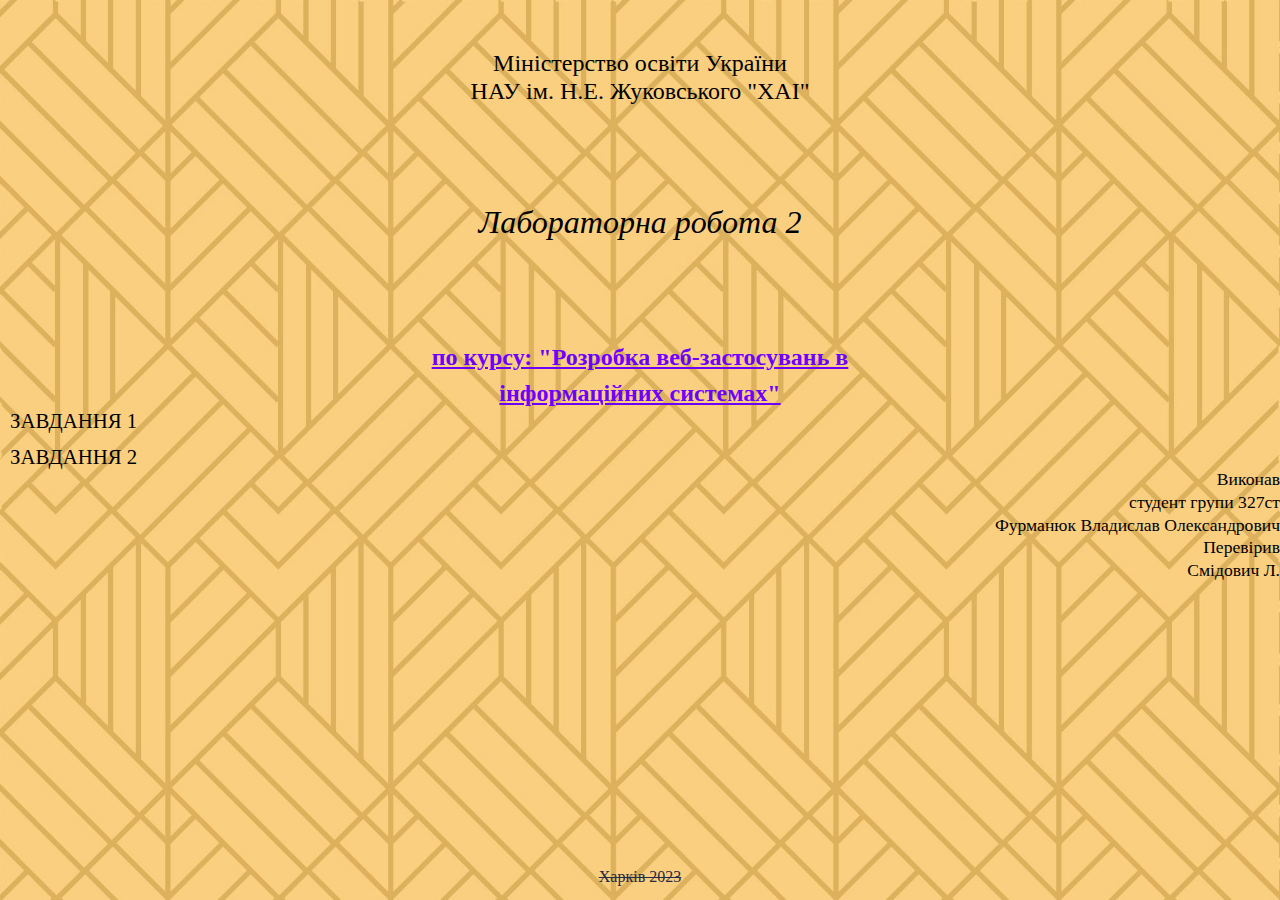
<file: index.html>
<!doctype html>
<html lang="en">
<head>
    <meta charset="UTF-8">
    <meta name="viewport"
          content="width=device-width, user-scalable=no, initial-scale=1.0, maximum-scale=1.0, minimum-scale=1.0">
    <meta http-equiv="X-UA-Compatible" content="ie=edge">
    <link rel="stylesheet" href="css/style.css">
    <title>Лабораторна робота №1</title>
</head>
<body>
<!--TITLE PAGE-->
<section class="title-page">
    <div class="container title-page__container">
        <h3 class="uni-title">
            Міністерство освіти України <br> НАУ ім. Н.Е. Жуковського "ХАІ"
        </h3>
        <h3 class="document-title">Лабораторна робота 2</h3>
        <h3 class="course-title">по курсу: "Розробка веб-застосувань в <br> інформаційних системах"</h3>
        <ol class="title-page__container__list" type="I" start="3">
            <li><a href="template.html">Завдання 1</a></li>
            <li><a href="table.html">Завдання 2</a></li>
        </ol>
        <div class="student-info">
            <h3>Виконав</h3>
            <h3>студент групи 327ст</h3>
            <h3>Фурманюк Владислав Олександрович</h3>
            <h3>Перевірив</h3>
            <h3>Смідович Л.</h3>
        </div>
        <h3 class="city-name">Харків 2023</h3>
    </div>
</section>
</body>
</html>
</file>
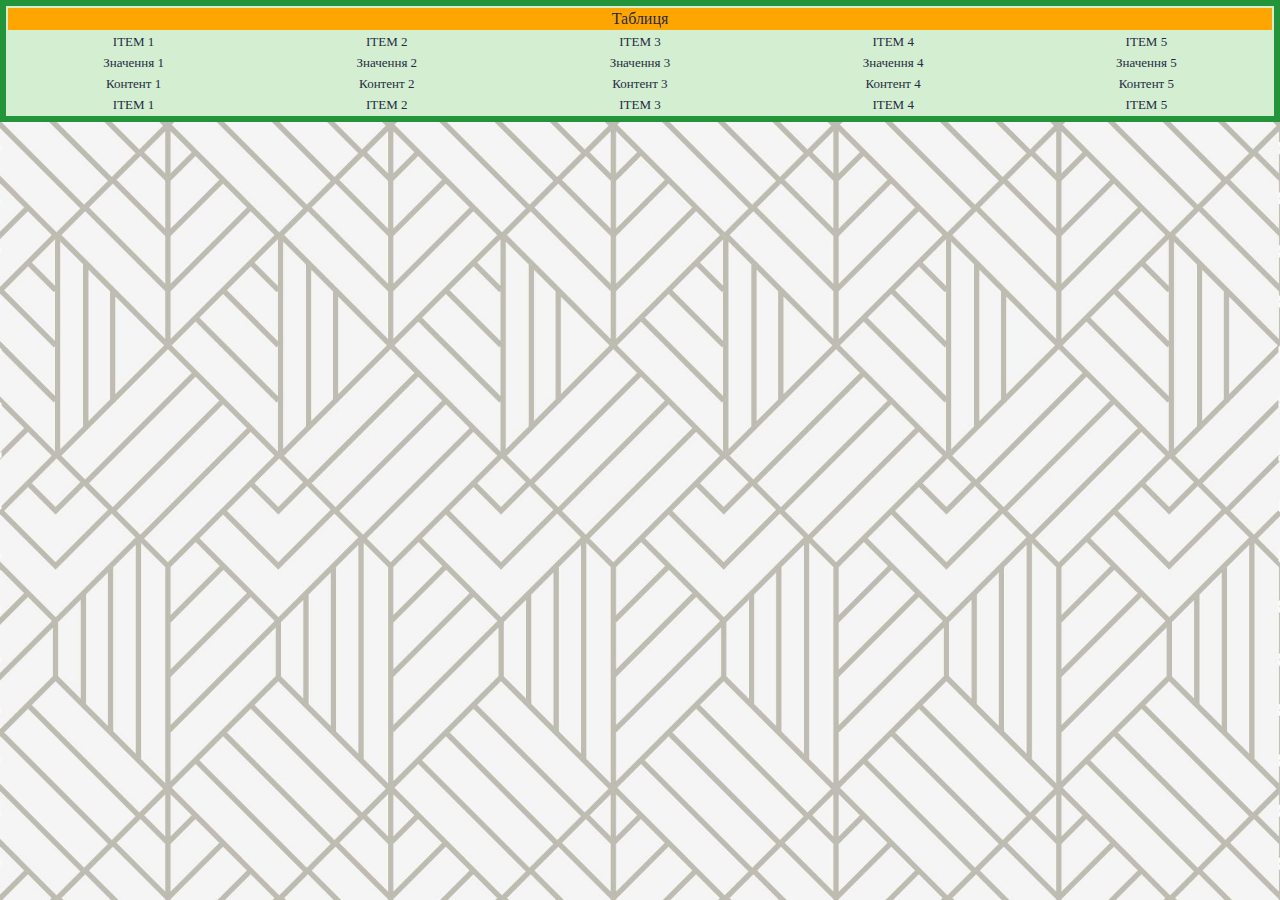
<file: table.html>
<!doctype html>
<html lang="en">
<head>
    <meta charset="UTF-8">
    <meta name="viewport" content="width=device-width, user-scalable=no, initial-scale=1.0, maximum-scale=1.0, minimum-scale=1.0">
    <meta http-equiv="X-UA-Compatible" content="ie=edge">
    <link rel="stylesheet" href="css/style.css">
    <title>Таблиця</title>
</head>
<body>
<table class="greenTable">
    <thead>
        <td colspan="7" class="table-title">Таблиця</td>
    </thead>
    <tfoot>
    </tfoot>
    <tbody>
    <tr>
        <td>ITEM 1</td>
        <td>ITEM 2</td>
        <td>ITEM 3</td>
        <td>ITEM 4</td>
        <td>ITEM 5</td>
    </tr>
    <tr>
        <td>Значення 1</td>
        <td>Значення 2</td>
        <td>Значення 3</td>
        <td>Значення 4</td>
        <td>Значення 5</td>
    </tr>
    <tr>
        <td>Контент 1</td>
        <td>Контент 2</td>
        <td>Контент 3</td>
        <td>Контент 4</td>
        <td>Контент 5</td>
    </tr>
    <tr>
        <td>ITEM 1</td>
        <td>ITEM 2</td>
        <td>ITEM 3</td>
        <td>ITEM 4</td>
        <td>ITEM 5</td>
    </tr>
    </tbody>
</table>
</body>
</html>
</file>
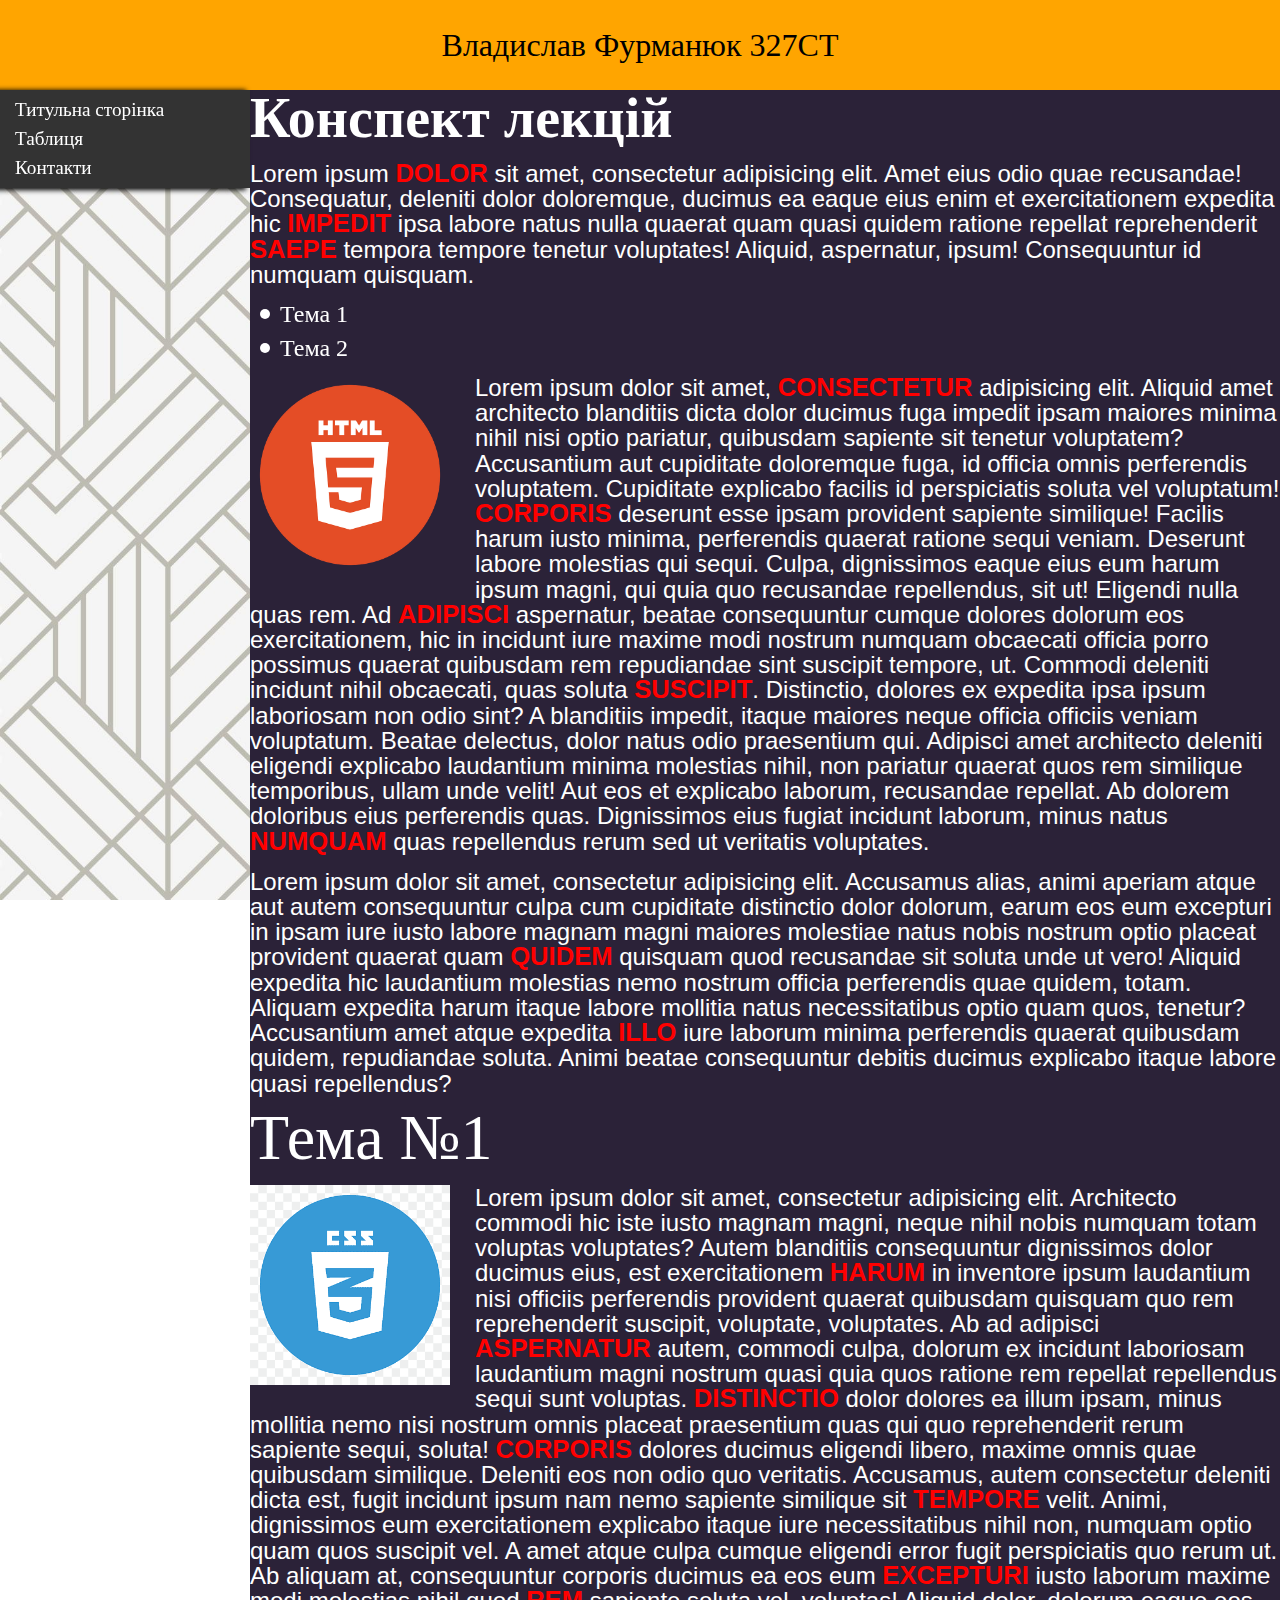
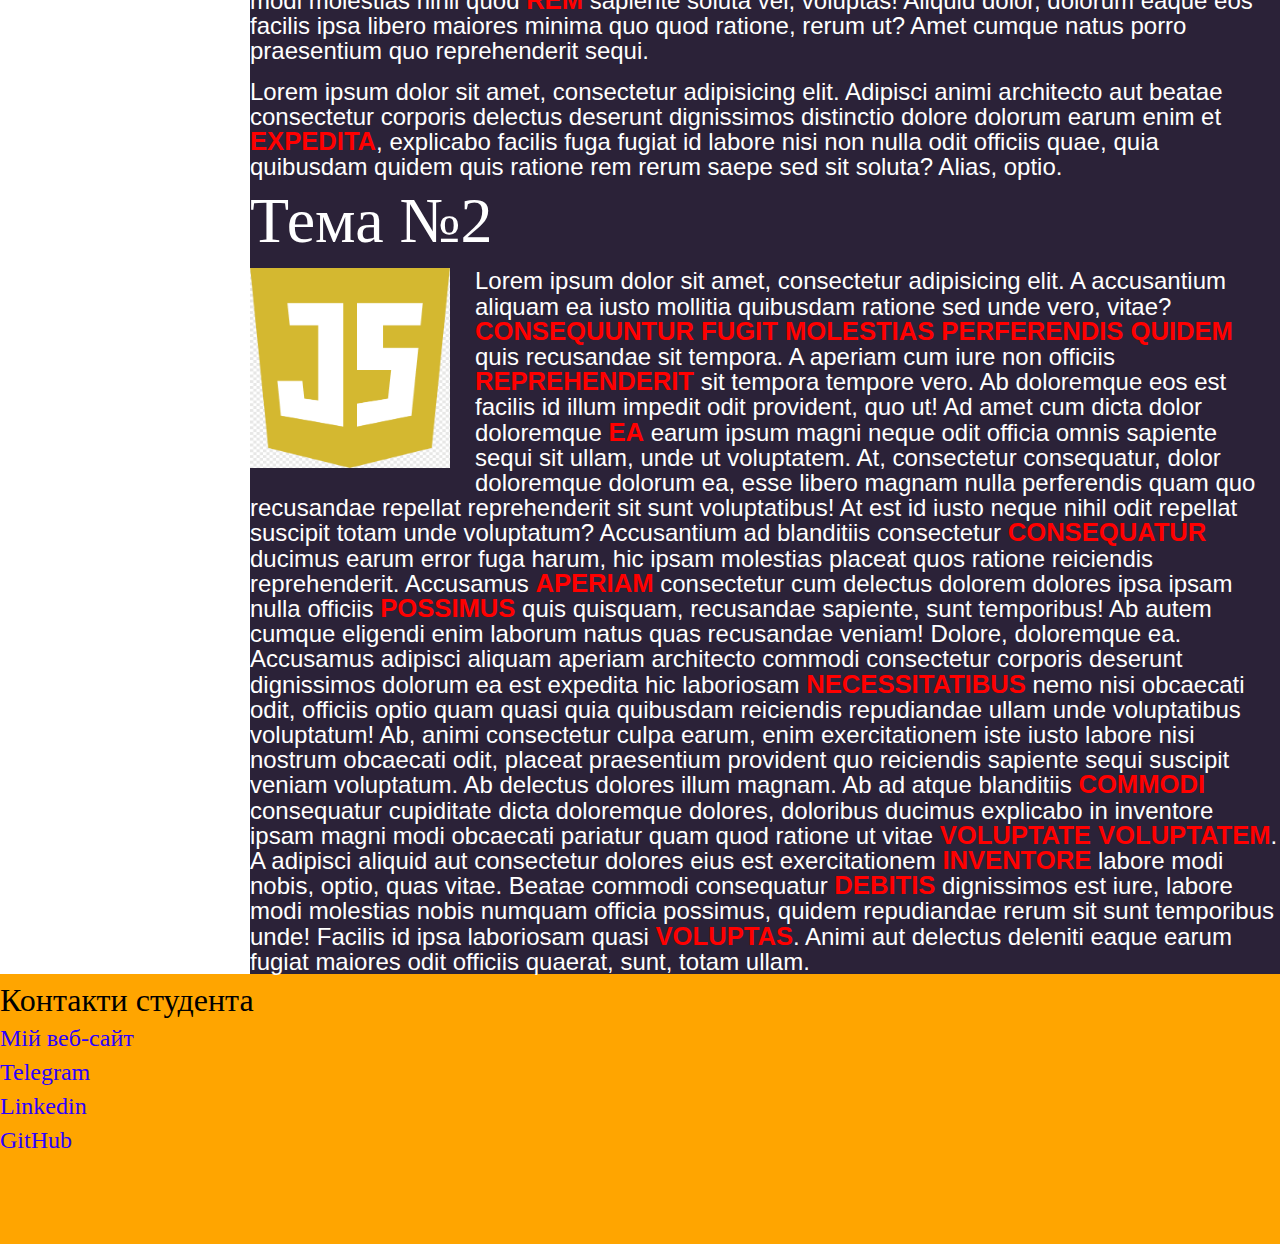
<file: template.html>
<!doctype html>
<html lang="en">
<head>
    <meta charset="UTF-8">
    <meta name="viewport" content="width=device-width, user-scalable=no, initial-scale=1.0, maximum-scale=1.0, minimum-scale=1.0">
    <meta http-equiv="X-UA-Compatible" content="ie=edge">
    <link rel="stylesheet" href="css/style.css">
    <title>Завдання 2</title>
</head>
<body>
<header class="header" id="header">
    <div class="container header__container">
        <h1 class="header__container_logo">Владислав Фурманюк 327СТ</h1>
    </div>
</header>
<!--MAIN-->
<main class="main" id="main">
    <div class="container main__container">
        <nav class="main__container__navigation">
            <ul>
                <li><a href="index.html">Титульна сторінка</a></li>
                <li><a href="table.html">Таблиця</a></li>
                <li><a href="#footer">Контакти</a></li>
            </ul>
        </nav>
        <div class="content">
            <h1 class="content-title">Конспект лекцій</h1>
            <p>Lorem ipsum <span>dolor</span> sit amet, consectetur adipisicing elit. Amet eius odio quae recusandae! Consequatur, deleniti dolor doloremque, ducimus ea eaque eius enim et exercitationem expedita hic
                <span>impedit</span> ipsa labore natus nulla quaerat quam quasi quidem ratione repellat reprehenderit
                <span>saepe</span> tempora tempore tenetur voluptates! Aliquid, aspernatur, ipsum! Consequuntur id numquam quisquam.</p>
            <ul>
                <li><a href="#theme-1">Тема 1</a></li>
                <li><a href="#theme-2">Тема 2</a></li>
            </ul>
            <p>
                <a href="https://uk.wikipedia.org/wiki/HTML5" class="image-link"><img src="images/html-image.png" alt=""></a>
            Lorem ipsum dolor sit amet, <span>consectetur</span> adipisicing elit. Aliquid amet architecto blanditiis dicta dolor ducimus fuga impedit ipsam maiores minima nihil nisi optio pariatur, quibusdam sapiente sit tenetur voluptatem? Accusantium aut cupiditate doloremque fuga, id officia omnis perferendis voluptatem. Cupiditate explicabo facilis id perspiciatis soluta vel voluptatum!
                <span>Corporis</span> deserunt esse ipsam provident sapiente similique! Facilis harum iusto minima, perferendis quaerat ratione sequi veniam. Deserunt labore molestias qui sequi. Culpa, dignissimos eaque eius eum harum ipsum magni, qui quia quo recusandae repellendus, sit ut! Eligendi nulla quas rem. Ad
                <span>adipisci</span> aspernatur, beatae consequuntur cumque dolores dolorum eos exercitationem, hic in incidunt iure maxime modi nostrum numquam obcaecati officia porro possimus quaerat quibusdam rem repudiandae sint suscipit tempore, ut. Commodi deleniti incidunt nihil obcaecati, quas soluta
                <span>suscipit</span>. Distinctio, dolores ex expedita ipsa ipsum laboriosam non odio sint? A blanditiis impedit, itaque maiores neque officia officiis veniam voluptatum. Beatae delectus, dolor natus odio praesentium qui. Adipisci amet architecto deleniti eligendi explicabo laudantium minima molestias nihil, non pariatur quaerat quos rem similique temporibus, ullam unde velit! Aut eos et explicabo laborum, recusandae repellat. Ab dolorem doloribus eius perferendis quas. Dignissimos eius fugiat incidunt laborum, minus natus
                <span>numquam</span> quas repellendus rerum sed ut veritatis voluptates.
            </p>
            <p>Lorem ipsum dolor sit amet, consectetur adipisicing elit. Accusamus alias, animi aperiam atque aut autem consequuntur culpa cum cupiditate distinctio dolor dolorum, earum eos eum excepturi in ipsam iure iusto labore magnam magni maiores molestiae natus nobis nostrum optio placeat provident quaerat quam
                <span>quidem</span> quisquam quod recusandae sit soluta unde ut vero! Aliquid expedita hic laudantium molestias nemo nostrum officia perferendis quae quidem, totam. Aliquam expedita harum itaque labore mollitia natus necessitatibus optio quam quos, tenetur? Accusantium amet atque expedita
                <span>illo</span> iure laborum minima perferendis quaerat quibusdam quidem, repudiandae soluta. Animi beatae consequuntur debitis ducimus explicabo itaque labore quasi repellendus?</p>
            <h4 id="theme-1">Тема №1</h4>
            <p>
                <a href="https://uk.wikipedia.org/wiki/CSS" class="image-link"><img src="images/css-image.png" alt=""></a>
                Lorem ipsum dolor sit amet, consectetur adipisicing elit. Architecto commodi hic iste iusto magnam magni, neque nihil nobis numquam totam voluptas voluptates? Autem blanditiis consequuntur dignissimos dolor ducimus eius, est exercitationem
                <span>harum</span> in inventore ipsum laudantium nisi officiis perferendis provident quaerat quibusdam quisquam quo rem reprehenderit suscipit, voluptate, voluptates. Ab ad adipisci
                <span>aspernatur</span> autem, commodi culpa, dolorum ex incidunt laboriosam laudantium magni nostrum quasi quia quos ratione rem repellat repellendus sequi sunt voluptas.
                <span>Distinctio</span> dolor dolores ea illum ipsam, minus mollitia nemo nisi nostrum omnis placeat praesentium quas qui quo reprehenderit rerum sapiente sequi, soluta!
                <span>Corporis</span> dolores ducimus eligendi libero, maxime omnis quae quibusdam similique. Deleniti eos non odio quo veritatis. Accusamus, autem consectetur deleniti dicta est, fugit incidunt ipsum nam nemo sapiente similique sit
                <span>tempore</span> velit. Animi, dignissimos eum exercitationem explicabo itaque iure necessitatibus nihil non, numquam optio quam quos suscipit vel. A amet atque culpa cumque eligendi error fugit perspiciatis quo rerum ut. Ab aliquam at, consequuntur corporis ducimus ea eos eum
                <span>excepturi</span> iusto laborum maxime modi molestias nihil quod
                <span>rem</span> sapiente soluta vel, voluptas! Aliquid dolor, dolorum eaque eos facilis ipsa libero maiores minima quo quod ratione, rerum ut? Amet cumque natus porro praesentium quo reprehenderit sequi.</p>
            <p>Lorem ipsum dolor sit amet, consectetur adipisicing elit. Adipisci animi architecto aut beatae consectetur corporis delectus deserunt dignissimos distinctio dolore dolorum earum enim et
                <span>expedita</span>, explicabo facilis fuga fugiat id labore nisi non nulla odit officiis quae, quia quibusdam quidem quis ratione rem rerum saepe sed sit soluta? Alias, optio.</p>

            <h4 id="theme-2">Тема №2</h4>
            <p>
                <a href="https://uk.wikipedia.org/wiki/JavaScript" class="image-link"><img src="images/js-image.png" alt=""></a>
                Lorem ipsum dolor sit amet, consectetur adipisicing elit. A accusantium aliquam ea iusto mollitia quibusdam ratione sed unde vero, vitae?
                <span>Consequuntur fugit molestias perferendis quidem</span> quis recusandae sit tempora. A aperiam cum iure non officiis
                <span>reprehenderit</span> sit tempora tempore vero. Ab doloremque eos est facilis id illum impedit odit provident, quo ut! Ad amet cum dicta dolor doloremque
                <span>ea</span> earum ipsum magni neque odit officia omnis sapiente sequi sit ullam, unde ut voluptatem. At, consectetur consequatur, dolor doloremque dolorum ea, esse libero magnam nulla perferendis quam quo recusandae repellat reprehenderit sit sunt voluptatibus! At est id iusto neque nihil odit repellat suscipit totam unde voluptatum? Accusantium ad blanditiis consectetur
                <span>consequatur</span> ducimus earum error fuga harum, hic ipsam molestias placeat quos ratione reiciendis reprehenderit. Accusamus
                <span>aperiam</span> consectetur cum delectus dolorem dolores ipsa ipsam nulla officiis
                <span>possimus</span> quis quisquam, recusandae sapiente, sunt temporibus! Ab autem cumque eligendi enim laborum natus quas recusandae veniam! Dolore, doloremque ea. Accusamus adipisci aliquam aperiam architecto commodi consectetur corporis deserunt dignissimos dolorum ea est expedita hic laboriosam
                <span>necessitatibus</span> nemo nisi obcaecati odit, officiis optio quam quasi quia quibusdam reiciendis repudiandae ullam unde voluptatibus voluptatum! Ab, animi consectetur culpa earum, enim exercitationem iste iusto labore nisi nostrum obcaecati odit, placeat praesentium provident quo reiciendis sapiente sequi suscipit veniam voluptatum. Ab delectus dolores illum magnam. Ab ad atque blanditiis
                <span>commodi</span> consequatur cupiditate dicta doloremque dolores, doloribus ducimus explicabo in inventore ipsam magni modi obcaecati pariatur quam quod ratione ut vitae
                <span>voluptate voluptatem</span>. A adipisci aliquid aut consectetur dolores eius est exercitationem
                <span>inventore</span> labore modi nobis, optio, quas vitae. Beatae commodi consequatur
                <span>debitis</span> dignissimos est iure, labore modi molestias nobis numquam officia possimus, quidem repudiandae rerum sit sunt temporibus unde! Facilis id ipsa laboriosam quasi
                <span>voluptas</span>. Animi aut delectus deleniti eaque earum fugiat maiores odit officiis quaerat, sunt, totam ullam.</p>
        </div>
    </div>
</main>
<!--FOOTER-->
<footer class="footer" id="footer">
    <div class="container footer__container">
        <h3>Контакти студента</h3>
        <a href="https://vladfurmanyuk.github.io/VLadFurmanyuk/">Мій веб-сайт</a>
        <a href="https://t.me/furman_vl">Telegram</a>
        <a href="https://www.linkedin.com/in/vladislav-furmanyuk-1a1397250/">Linkedin</a>
        <a href="https://github.com/VLadFurmanyuk">GitHub</a>
    </div>
</footer>
</body>
</html>
</file>
<file: css/style.css>
@charset "UTF-8";
/*Обнуление*/
*,
*::before,
*::after {
  padding: 0;
  margin: 0;
  border: 0;
  -webkit-box-sizing: border-box;
          box-sizing: border-box;
  outline: 0;
}

a {
  text-decoration: none;
}

img {
  vertical-align: top;
}

h1,
h2,
h3,
h4,
h5,
h6 {
  font-weight: inherit;
  font-size: inherit;
}

html,
body {
  height: 100%;
  line-height: 1;
  font-size: 1rem;
  font-weight: 500;
  color: #252B42;
  font-family: Montserrat;
  scroll-behavior: smooth;
  outline: none;
}

.container {
  width: 1450px;
  margin: 0 auto;
}
@media (max-width: 1450px) {
  .container {
    width: 100%;
  }
}

.title-page {
  padding-top: 50px;
  height: 100vh;
  background-color: rgba(255, 165, 0, 0.48);
  position: relative;
}
.title-page__container .uni-title {
  font-family: Montserrat;
  font-size: 1.5rem;
  color: #000;
  text-align: center;
  font-weight: 100;
  margin-bottom: 101px;
  line-height: 115%;
}
.title-page__container .document-title {
  font-family: "Arial Black";
  font-size: 2rem;
  color: #000;
  text-align: center;
  font-style: italic;
  margin-bottom: 101px;
}
.title-page__container .course-title {
  font-family: MingLiU_HKSCS-ExtB;
  font-size: 1.5rem;
  text-align: center;
  font-weight: 900;
  color: #6e00ff;
  text-decoration: underline;
  line-height: 150%;
}
.title-page__container__list li {
  padding-left: 10px;
  cursor: pointer;
  width: auto;
  max-width: 170px;
}
.title-page__container__list li:not(:first-child) {
  margin-top: 15px;
}
.title-page__container__list li:hover a {
  color: red;
  border-bottom: 1px solid #000;
}
.title-page__container__list li a {
  font-family: "Arial Black";
  font-size: 1.3rem;
  color: #000;
  text-transform: uppercase;
  border-bottom: 1px solid transparent;
  -webkit-transition: all 0.3s ease-in-out;
  transition: all 0.3s ease-in-out;
}
.title-page__container__list li a:active {
  color: #6e00ff;
}
.title-page__container .student-info {
  text-align: right;
}
.title-page__container .student-info h3 {
  font-size: 1.1rem;
  color: #000;
  line-height: 130%;
}
.title-page__container .city-name {
  font-size: 1rem;
  margin-top: 100px;
  text-align: center;
  text-decoration: line-through;
  position: absolute;
  bottom: 15px;
  left: 50%;
  -webkit-transform: translateX(-50%);
          transform: translateX(-50%);
}

body {
  background-image: url("../images/background.jpg");
  background-size: cover;
  background-attachment: fixed;
}

.header {
  width: 100%;
  height: 10%;
  min-height: 50px;
  background-color: orange;
}
.header__container {
  width: 100%;
  height: 100%;
  display: -webkit-box;
  display: -ms-flexbox;
  display: flex;
  -webkit-box-pack: center;
      -ms-flex-pack: center;
          justify-content: center;
  -webkit-box-align: center;
      -ms-flex-align: center;
          align-items: center;
}
.header__container_logo {
  font-family: "Arial Black";
  font-size: 2rem;
  color: #000;
}

.main__container {
  width: 100%;
  display: -webkit-box;
  display: -ms-flexbox;
  display: flex;
  -webkit-box-align: center;
      -ms-flex-align: center;
          align-items: center;
  -webkit-box-pack: justify;
      -ms-flex-pack: justify;
          justify-content: space-between;
}
.main__container__navigation {
  width: 250px;
  height: auto;
  background-color: #333;
  padding: 10px 25px 10px 15px;
  -ms-flex-item-align: start;
      align-self: flex-start;
  position: sticky;
  left: 0;
  top: 0;
  -webkit-box-shadow: #000 -5px 1px 5px 1px;
          box-shadow: #000 -5px 1px 5px 1px;
}
.main__container__navigation ul {
  list-style: none;
}
.main__container__navigation ul li:not(:first-child) {
  margin-top: 10px;
}
.main__container__navigation ul li a {
  font-size: 1.2rem;
  color: #fff;
}
.main__container .content {
  background-color: #2b2238;
  width: calc(100% - 250px);
}
.main__container .content .content-title {
  font-size: 3.5rem;
  color: #fff;
  font-weight: 900;
}
.main__container .content p {
  font-family: Arial;
  line-height: 105%;
  color: #fff;
  font-size: 1.5rem;
  margin-top: 15px;
}
.main__container .content p span {
  color: red;
  font-weight: 900;
  font-size: 1.6rem;
  text-transform: uppercase;
}
.main__container .content ul {
  margin-top: 15px;
  list-style: none;
  margin-left: 10px;
}
.main__container .content ul li {
  padding-left: 20px;
  position: relative;
}
.main__container .content ul li:not(:first-child) {
  margin-top: 10px;
}
.main__container .content ul li::before {
  content: "";
  position: absolute;
  left: 0;
  top: 50%;
  -webkit-transform: translateY(-50%);
          transform: translateY(-50%);
  width: 10px;
  height: 10px;
  border-radius: 50%;
  background-color: #fff;
}
.main__container .content ul li a {
  font-size: 1.5rem;
  color: #fff;
}
.main__container .content .image-link {
  float: left;
  display: inline-block;
  overflow: hidden;
  padding-right: 25px;
  padding-bottom: 10px;
}
.main__container .content .image-link:hover img {
  -webkit-transform: scale(1.1);
          transform: scale(1.1);
}
.main__container .content .image-link img {
  width: 200px;
  height: 200px;
  -webkit-transition: all 0.3s ease-in-out;
  transition: all 0.3s ease-in-out;
}
.main__container .content h4 {
  font-family: "Franklin Gothic Medium";
  font-size: 4rem;
  color: #fff;
  margin-top: 10px;
}

.footer {
  width: 100%;
  height: 30%;
  background-color: orange;
  padding-top: 10px;
}
.footer__container h3 {
  font-family: "Arial Black";
  font-size: 2rem;
  color: #000;
}
.footer__container a {
  font-family: MingLiU_HKSCS-ExtB;
  font-size: 1.5rem;
  color: #2c00ff;
  display: block;
  -webkit-transition: all 0.3s ease-in-out;
  transition: all 0.3s ease-in-out;
}
.footer__container a:hover {
  color: #333333;
}
.footer__container a:not(:first-child) {
  margin-top: 10px;
}

.table-title {
  background-color: orange;
  text-align: center;
}

table.greenTable {
  font-family: Georgia, serif;
  border: 6px solid #24943A;
  background-color: #D4EED1;
  width: 100%;
  text-align: center;
}

table.greenTable td, table.greenTable th {
  border: 0px solid #24943A;
  padding: 3px 2px;
}

table.greenTable tbody td {
  font-size: 13px;
}

table.greenTable thead {
  background: #24943A;
  background: -webkit-gradient(linear, left top, left bottom, from(#5baf6b), color-stop(66%, #3a9e4d), to(#24943A));
  background: linear-gradient(to bottom, #5baf6b 0%, #3a9e4d 66%, #24943A 100%);
  border-bottom: 0px solid #444444;
}

table.greenTable thead th {
  font-size: 18px;
  font-weight: bold;
  color: #F0F0F0;
  text-align: left;
  border-left: 0px solid #24943A;
}

table.greenTable thead th:first-child {
  border-left: none;
}

table.greenTable tfoot {
  font-size: 13px;
  font-weight: bold;
  color: #F0F0F0;
  background: #24943A;
  background: -webkit-gradient(linear, left top, left bottom, from(#5baf6b), color-stop(66%, #3a9e4d), to(#24943A));
  background: linear-gradient(to bottom, #5baf6b 0%, #3a9e4d 66%, #24943A 100%);
  border-top: 1px solid #24943A;
}

table.greenTable tfoot td {
  font-size: 13px;
}

table.greenTable tfoot .links {
  text-align: right;
}

table.greenTable tfoot .links a {
  display: inline-block;
  background: #FFFFFF;
  color: #24943A;
  padding: 2px 8px;
  border-radius: 5px;
}
</file>
